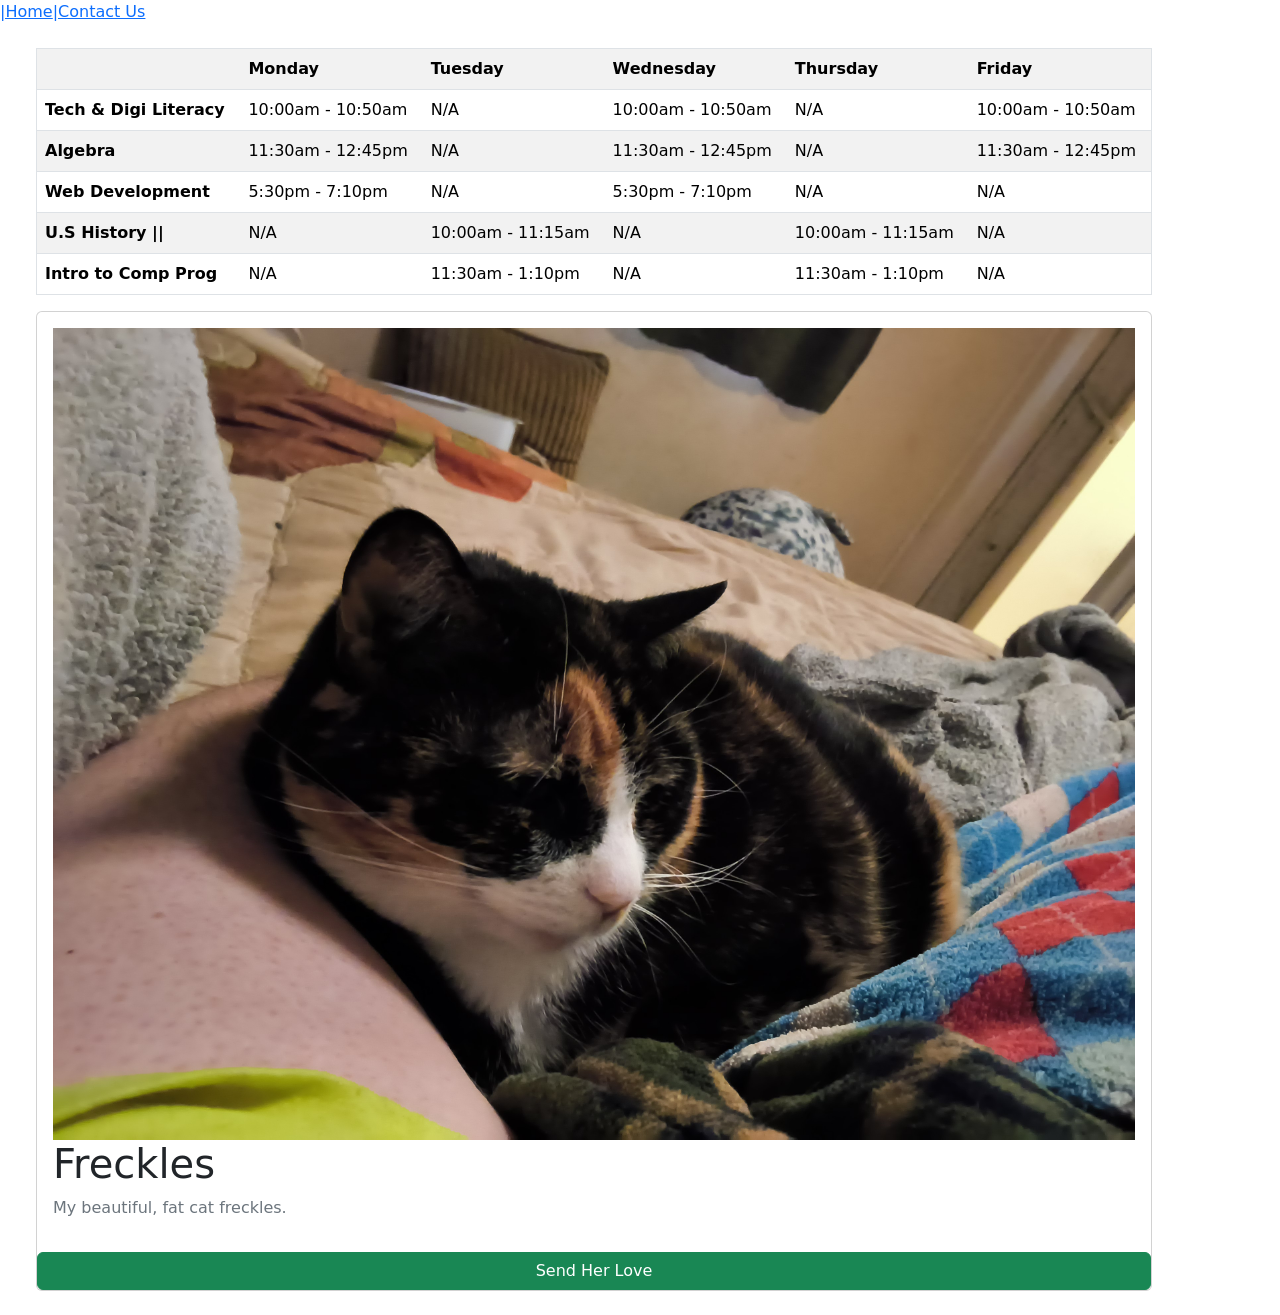
<file: index.html>
<!DOCTYPE html>
<html lang="en">

<head>
    <!-- James D. Christenson -->
    <meta charset="UTF-8">
    <meta name="viewport" content="width=device-width, initial-scale=1.0">
    <title>Document</title>
    <link href="https://cdn.jsdelivr.net/npm/bootstrap@5.3.9/dist/css/bootstrap.min.css" rel="stylesheet"
        integrity="sha384-yEPZ7jP9S0QKiUQ0m3jjsO4ProIW7wvR9gXkI7JOGa2XVsw53Yke2bsdkBbjmmiX" crossorigin="anonymous">
    <link rel="stylesheet" href="style.css">
</head>

<body>
    <nav>
        <a href="index.html">|Home</a>
        <a href="contactus.html">|Contact Us</a>
    </nav>

    <main>
        <div class="container m-4">
            <table class="table border table-striped rounded-3">
                <tr>
                    <th></th>
                    <th>Monday</th>
                    <th>Tuesday</th>
                    <th>Wednesday</th>
                    <th>Thursday</th>
                    <th>Friday</th>
                </tr>
                <tr>
                    <th>Tech & Digi Literacy</th>
                    <td>10:00am - 10:50am</td>
                    <td>N/A</td>
                    <td>10:00am - 10:50am</td>
                    <td>N/A</td>
                    <td>10:00am - 10:50am</td>
                </tr>
                <tr>
                    <th>Algebra</th>
                    <td>11:30am - 12:45pm</td>
                    <td>N/A</td>
                    <td>11:30am - 12:45pm</td>
                    <td>N/A</td>
                    <td>11:30am - 12:45pm</td>
                </tr>
                <tr>
                    <th>Web Development</th>
                    <td>5:30pm - 7:10pm</td>
                    <td>N/A</td>
                    <td>5:30pm - 7:10pm</td>
                    <td>N/A</td>
                    <td>N/A</td>
                </tr>
                <tr>
                    <th>U.S History ||</th>
                    <td>N/A</td>
                    <td>10:00am - 11:15am</td>
                    <td>N/A</td>
                    <td>10:00am - 11:15am</td>
                    <td>N/A</td>
                </tr>
                <tr>
                    <th>Intro to Comp Prog</th>
                    <td>N/A</td>
                    <td>11:30am - 1:10pm</td>
                    <td>N/A</td>
                    <td>11:30am - 1:10pm</td>
                    <td>N/A</td>
                </tr>
            </table>

            <div class="card">
                <div class="card-body">
                    <img src="images/20261114_083658.jpg" alt="A calico cat.">
                    <h1>Freckles</h1>
                    <p class="text-secondary">My beautiful, fat cat freckles.</p>
                </div>
                <button type="button" class="btn btn-success">Send Her Love</button>
            </div>
        </div>
    </main>

</body>

</html>
</file>
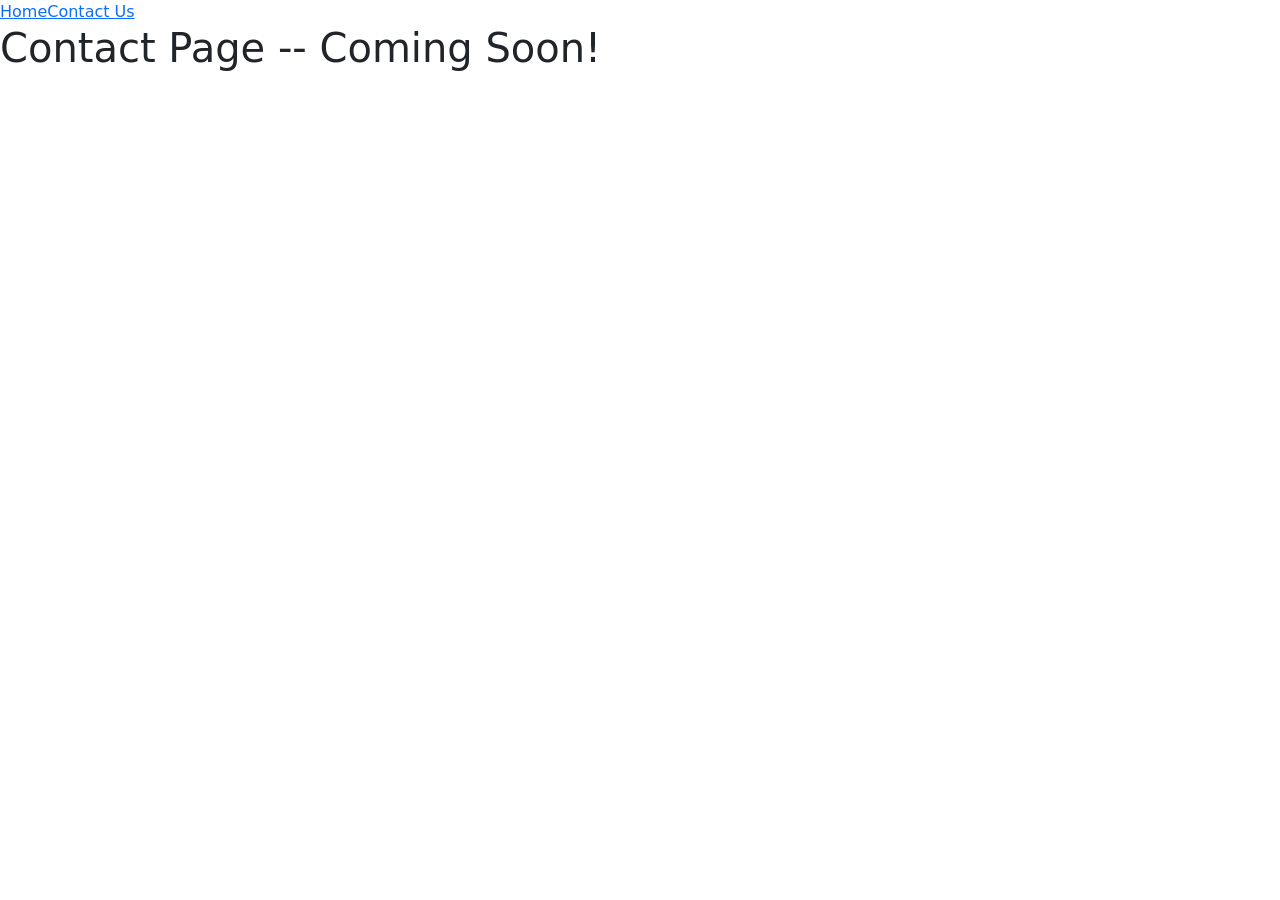
<file: contactus.html>
<!DOCTYPE html>
<html lang="en">
<head>
    <!-- James D. Christenson -->
    <meta charset="UTF-8">
    <meta name="viewport" content="width=device-width, initial-scale=1.0">
    <title>Document</title>
    <link href="https://cdn.jsdelivr.net/npm/bootstrap@5.3.9/dist/css/bootstrap.min.css" rel="stylesheet"
        integrity="sha384-yEPZ7jP9S0QKiUQ0m3jjsO4ProIW7wvR9gXkI7JOGa2XVsw53Yke2bsdkBbjmmiX" crossorigin="anonymous">
    <link rel="stylesheet" href="style.css">
</head>
<body>
    <nav>
        <a href="index.html">Home</a>
        <a href="contactus.html">Contact Us</a>
    </nav>

    <main>
        <h1>Contact Page -- Coming Soon!</h1>
    </main>
</body>
</html>
</file>
<file: style.css>
nav {
    display: flex;
    flex-direction: column;
}

img{
    width: 100%;
}

@media screen and (min-width: 600px) {
    nav {
        flex-direction: row;
    }
 }
</file>
